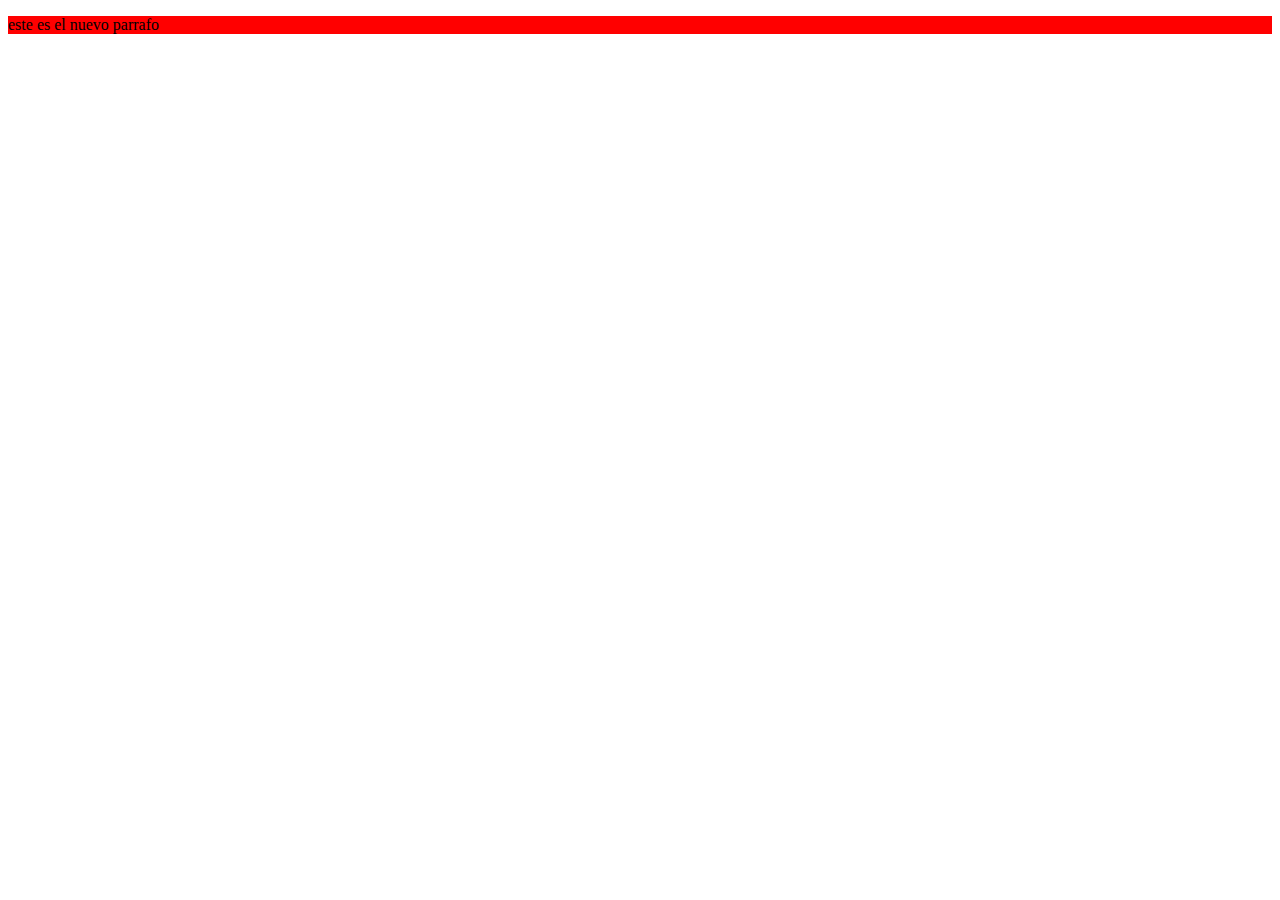
<file: ej2/index.html>
<!DOCTYPE html>
<html lang="en">
<head>
    <meta charset="UTF-8">
    <meta name="viewport" content="width=device-width, initial-scale=1.0">
    <title>Ejercicio 2</title>
</head>
<body>

  

    <script src="script.js"></script>
</body>
</html>
</file>
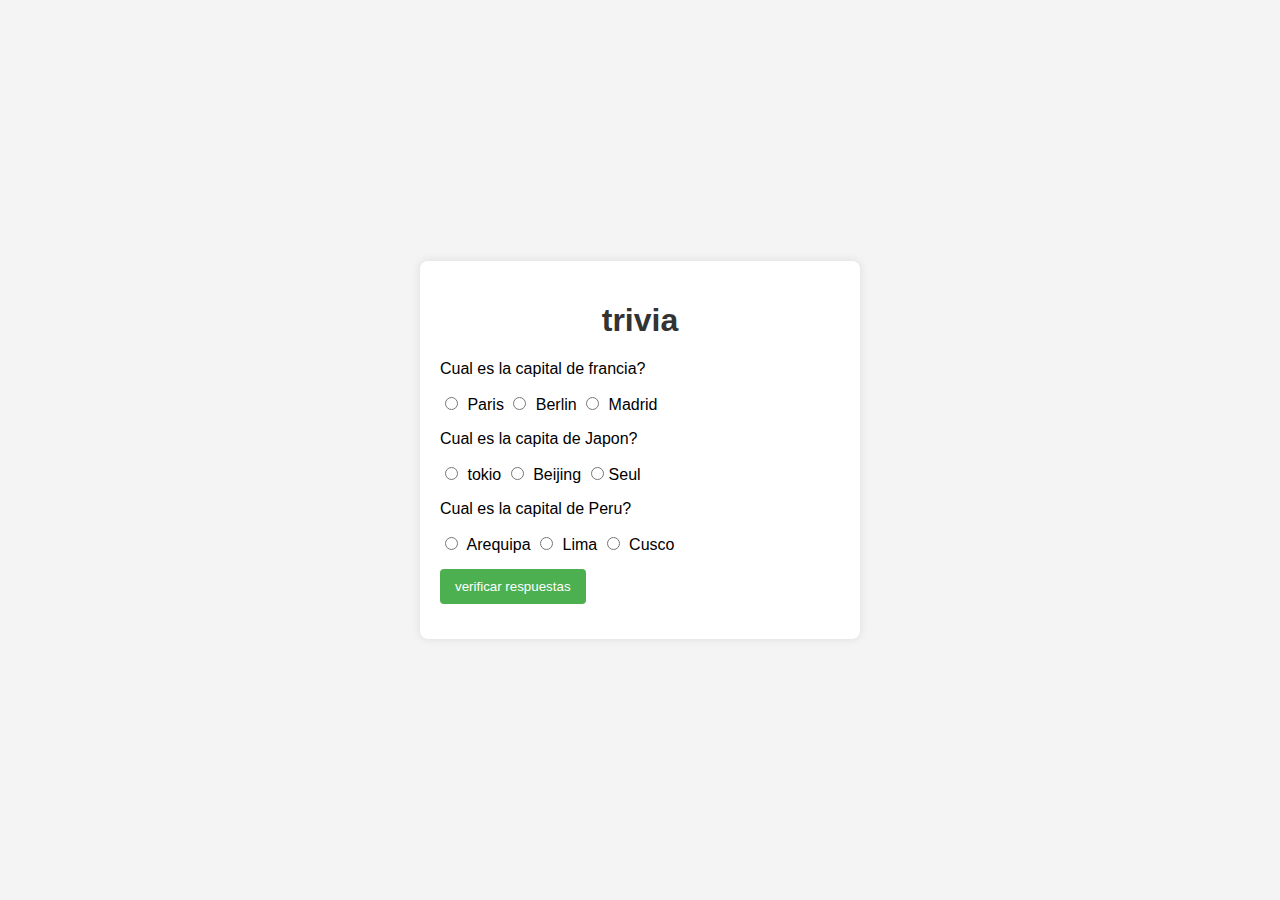
<file: ej3/index.html>
<!DOCTYPE html>
<html lang="en">
<head>
    <meta charset="UTF-8">
    <meta name="viewport" content="width=device-width, initial-scale=1.0">
    <title>trivia</title>
    <link rel="stylesheet" href="style.css">
</head>
<body>

    <div class="container">

    <h1>  trivia  </h1>
    <div class="question" id="question">
        <p class="questions-text"> Cual es la capital de francia?</p>
        <input type="radio" name="q1" value="Paris"> Paris
        <input type="radio" name="q1" value="Berlin"> Berlin
        <input type="radio" name="q1" value="Madrid"> Madrid
      

    </div>
    <div class="question" id="question2">
        <p class="questions-text"> Cual es la capita de Japon?</p>
        <input type="radio" name="q2" value="tokio"> tokio
        <input type="radio" name="q2" value="Beijing"> Beijing
        <input type="radio" name="q2" value="Seul">Seul 
    </div>

    <div class="question" id="question3">
        <p class="questions-text"> Cual es la capital de Peru?</p>
        <input type="radio" name="q3" value="Arequipa"> Arequipa
        <input type="radio" name="q3" value="Lima"> Lima
        <input type="radio" name="q3" value="Cusco"> Cusco
    </div>
<button > verificar respuestas  </button>
<div id="result"  >  </div>
    <script src="script.js"></script>

</body>
</html>
</file>
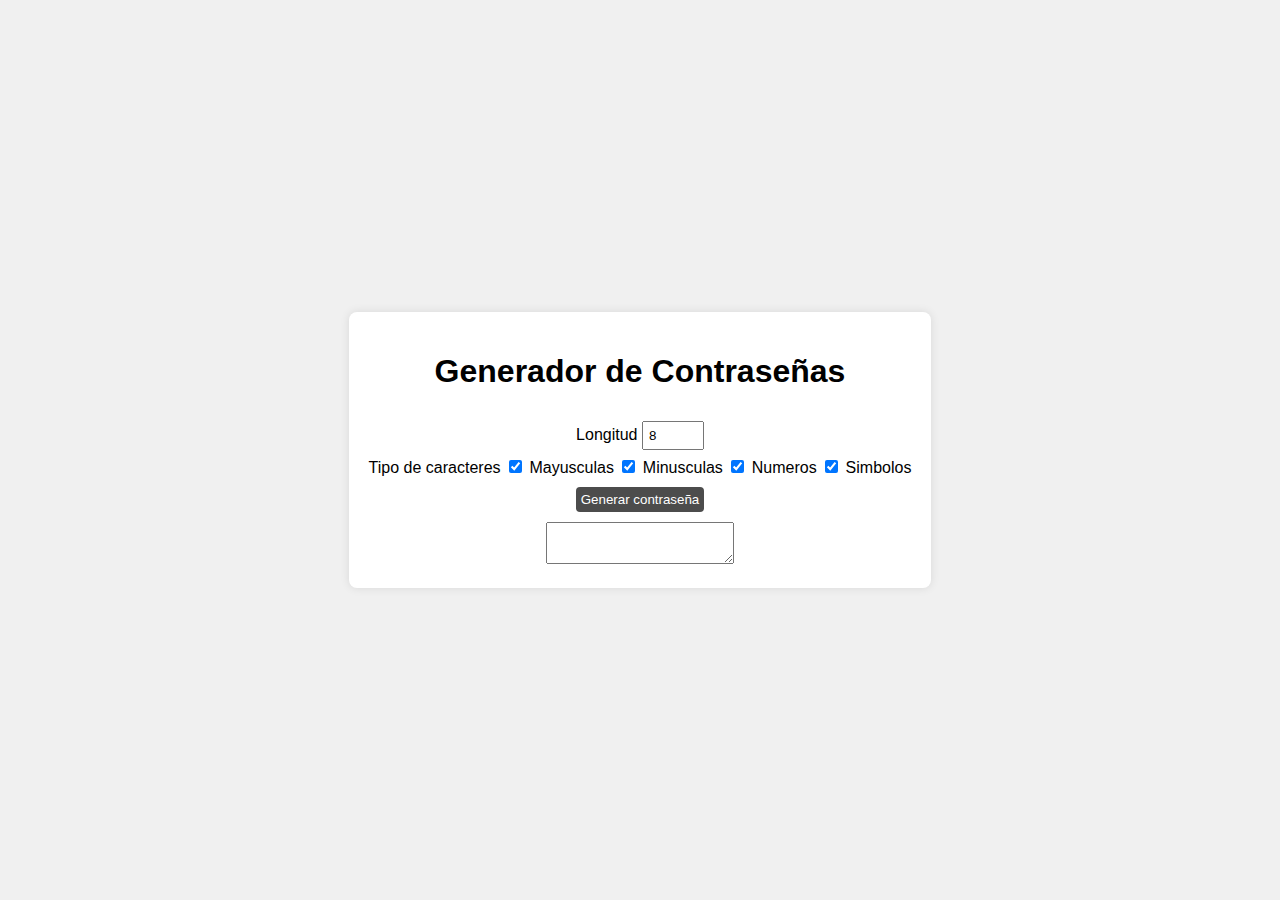
<file: generador-de-contraseñas/index.html>
<!DOCTYPE html>
<html lang="en">
<head>
    <meta charset="UTF-8">
    <meta name="viewport" content="width=device-width, initial-scale=1.0">
    <title>Document</title> 
    <link rel="stylesheet" href="style.css">
</head><body>
    <div id="app">
        <h1>Generador de Contraseñas</h1>
        <label for="longitud">Longitud</label>
        <input type="number" id="longitud" min="4" max="20" value="8">
        <br>
        <label>Tipo de caracteres</label>
        <input type="checkbox" id="mayusculas" checked>
        <label for="mayusculas">Mayusculas</label>
        <input type="checkbox" id="minusculas" checked>
        <label for="minusculas">Minusculas</label>
        <input type="checkbox" id="numeros" checked>
        <label for="numeros">Numeros</label>
        <input type="checkbox" id="simbolos" checked>
        <label for="simbolos">Simbolos</label>
        <br>
        <button onclick="generarContraseña()">Generar contraseña</button>
        <br>
        <textarea id="contraseña" readonly></textarea>
    </div>
<body>
       
    </div>
   <script src="script.js"></script>
</body>
</html>
</file>
<file: ej3/style.css>
body {
    font-family: 'Arial', sans-serif;
    background-color: #f4f4f4;
    margin: 0;
    display: flex;
    align-items: center;
    justify-content: center;
    height: 100vh;
}

.container {
    background-color: #fff;
    padding: 20px;
    border-radius: 8px;
    box-shadow: 0 0 10px rgba(0, 0, 0, 0.1);
    width: 400px;
}

h1 {
    text-align: center;
    color: #333;
}

.question {
    margin-bottom: 15px;
}

.question-text {
    margin: 0 0 10px;
    font-weight: bold;
}

input[type="radio"] {
    margin-right: 5px;
}

button {
    background-color: #4caf50;
    color: white;
    padding: 10px 15px;
    border: none;
    border-radius: 4px;
    cursor: pointer;
    display: block;
    margin-top: 10px;
}

button:hover {
    background-color: #45a049;
}

#result {
    margin-top: 15px;
    font-weight: bold;
}
</file>
<file: generador-de-contraseñas/style.css>
body{
    font-family: Arial, Helvetica, sans-serif;
    display: flex;
    align-items: center;
    justify-content: center;
    height: 100vh;
    background-color: #f0f0f0;
    margin: 0;
    padding: 0;
}

#app{
    background-color: #fff;
    border-radius: 8px;
    box-shadow: 0 0 10px rgba(0,0,0,0.1);
    padding: 20px;
    text-align: center;
}
label {
    margin-rigth:10px;

}

input, button , textarea{
    margin-top: 10px;
    padding: 5px;
}
button{
    background-color: #4c4c4c;
    color: #fff;
    border: none;
    cursor: pointer;
    border-radius: 4px;;
}
</file>
